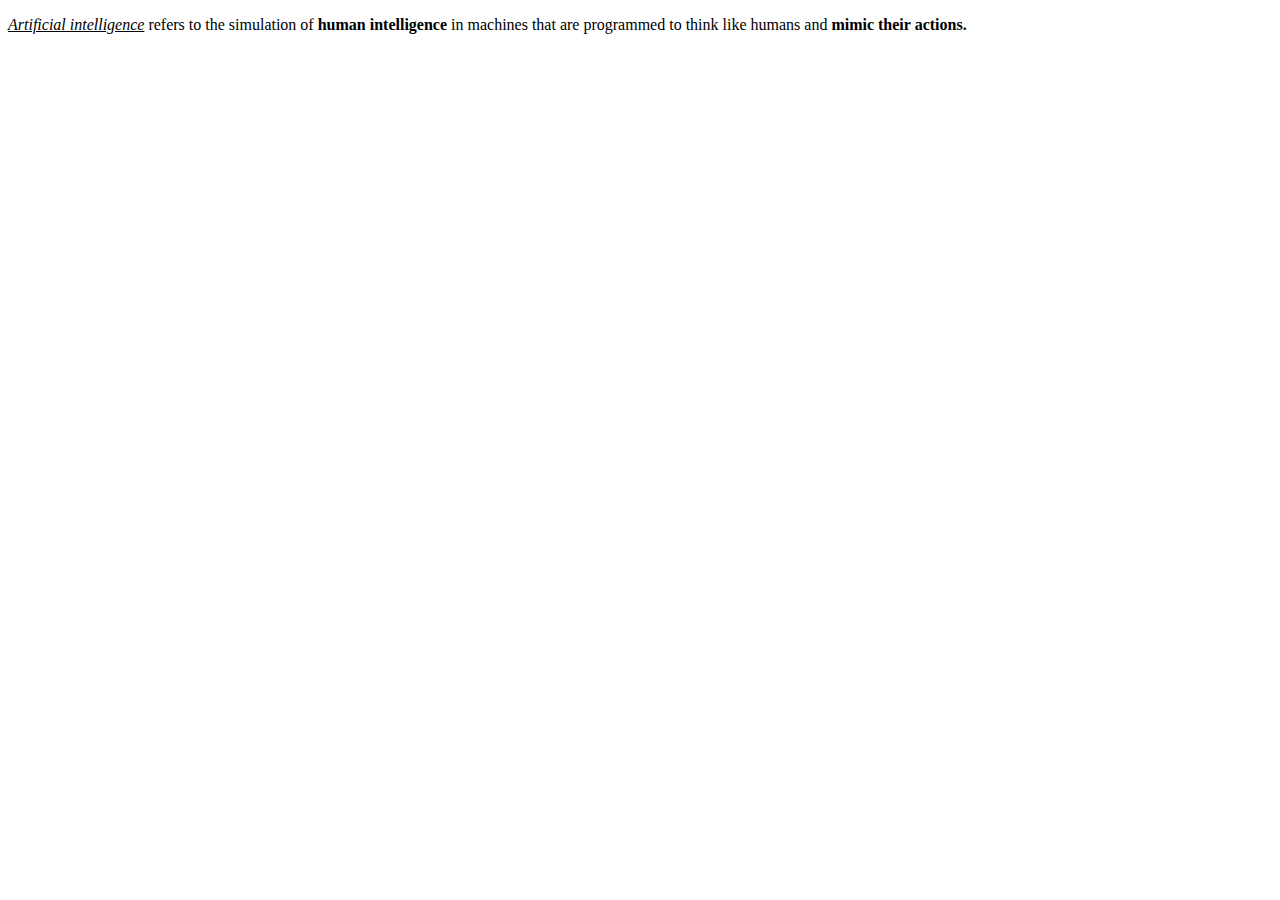
<file: Forum.html>
<!DOCTYPE html>
<html lang="en">
<head>
    <meta charset="UTF-8">
    <meta http-equiv="X-UA-Compatible" content="IE=edge">
    <meta name="viewport" content="width=device-width, initial-scale=1.0">
    <title>HTML Code</title>
</head>
<body>
    <p> <u> <i>Artificial intelligence</i></u>  refers to the simulation of <b>human intelligence</b> in machines that are programmed to think like humans and <strong>mimic their actions.</strong>  </p>
</body>
</html>
</file>
